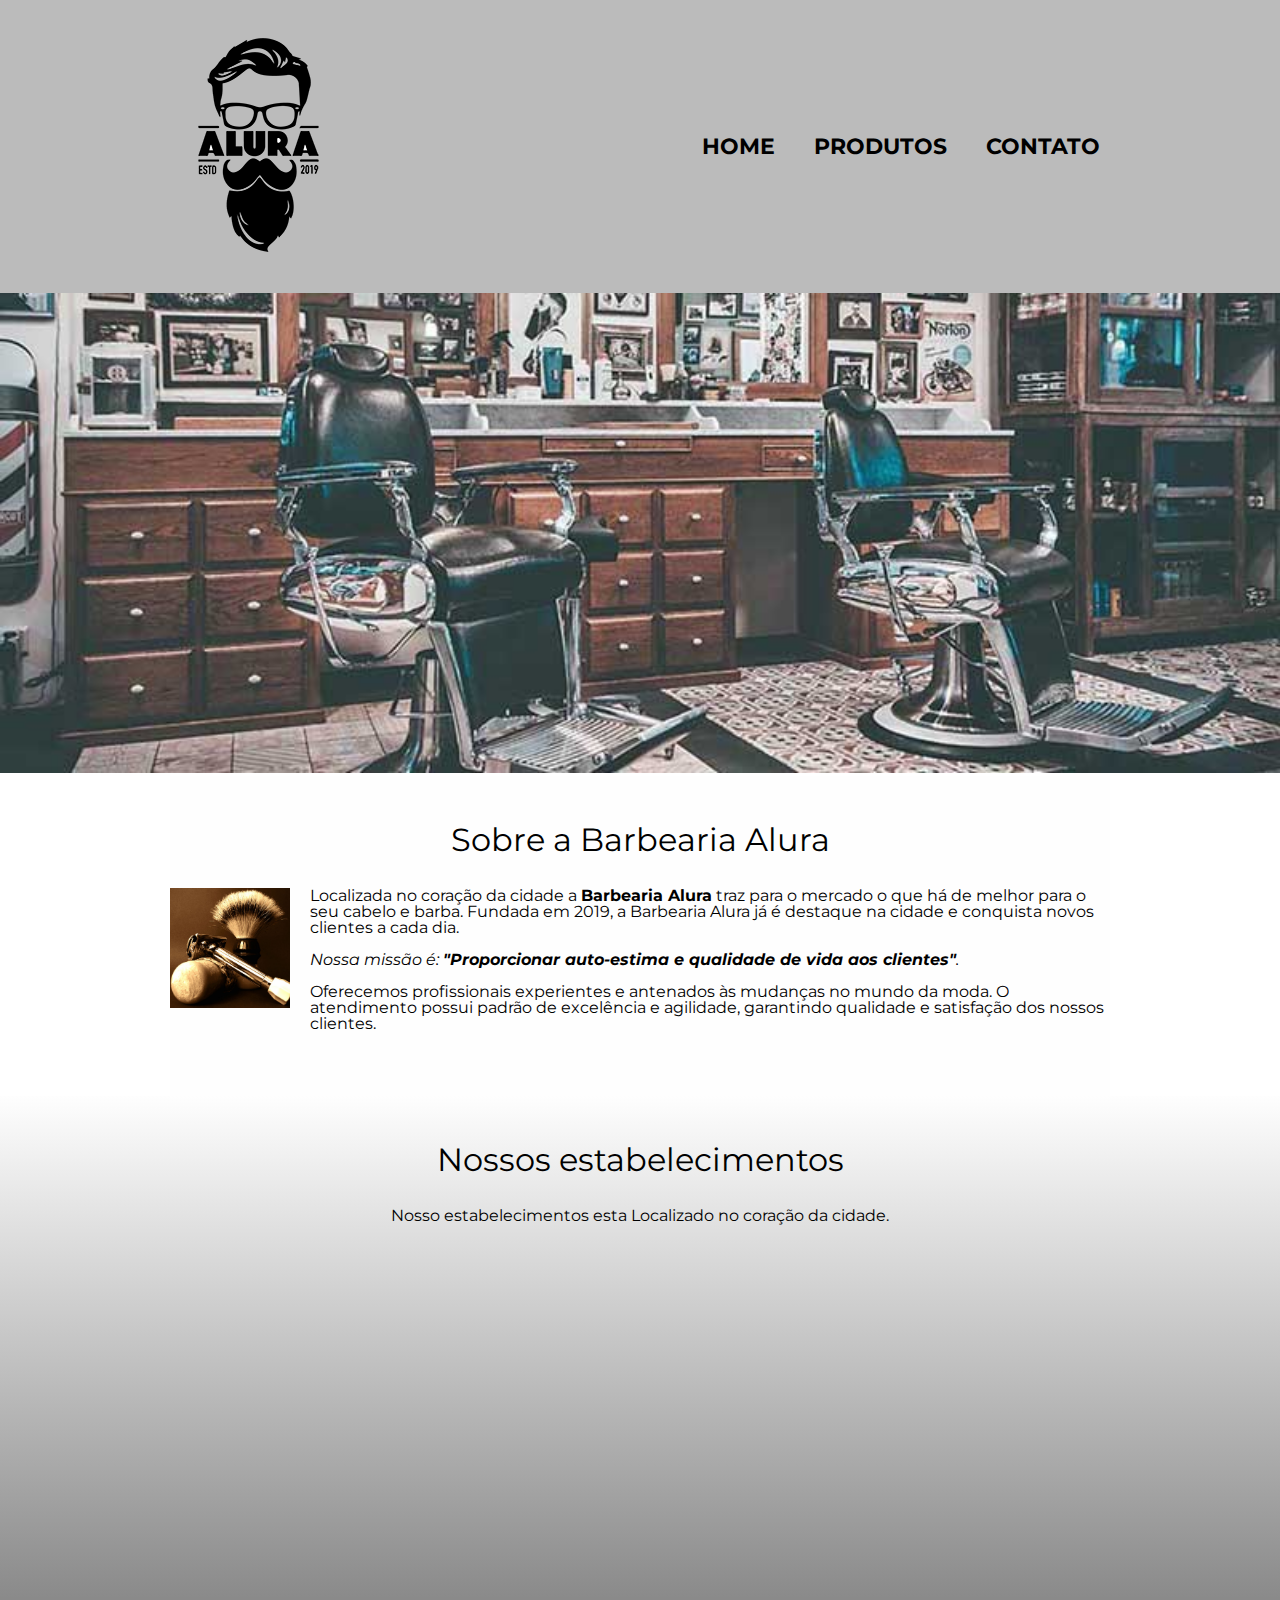
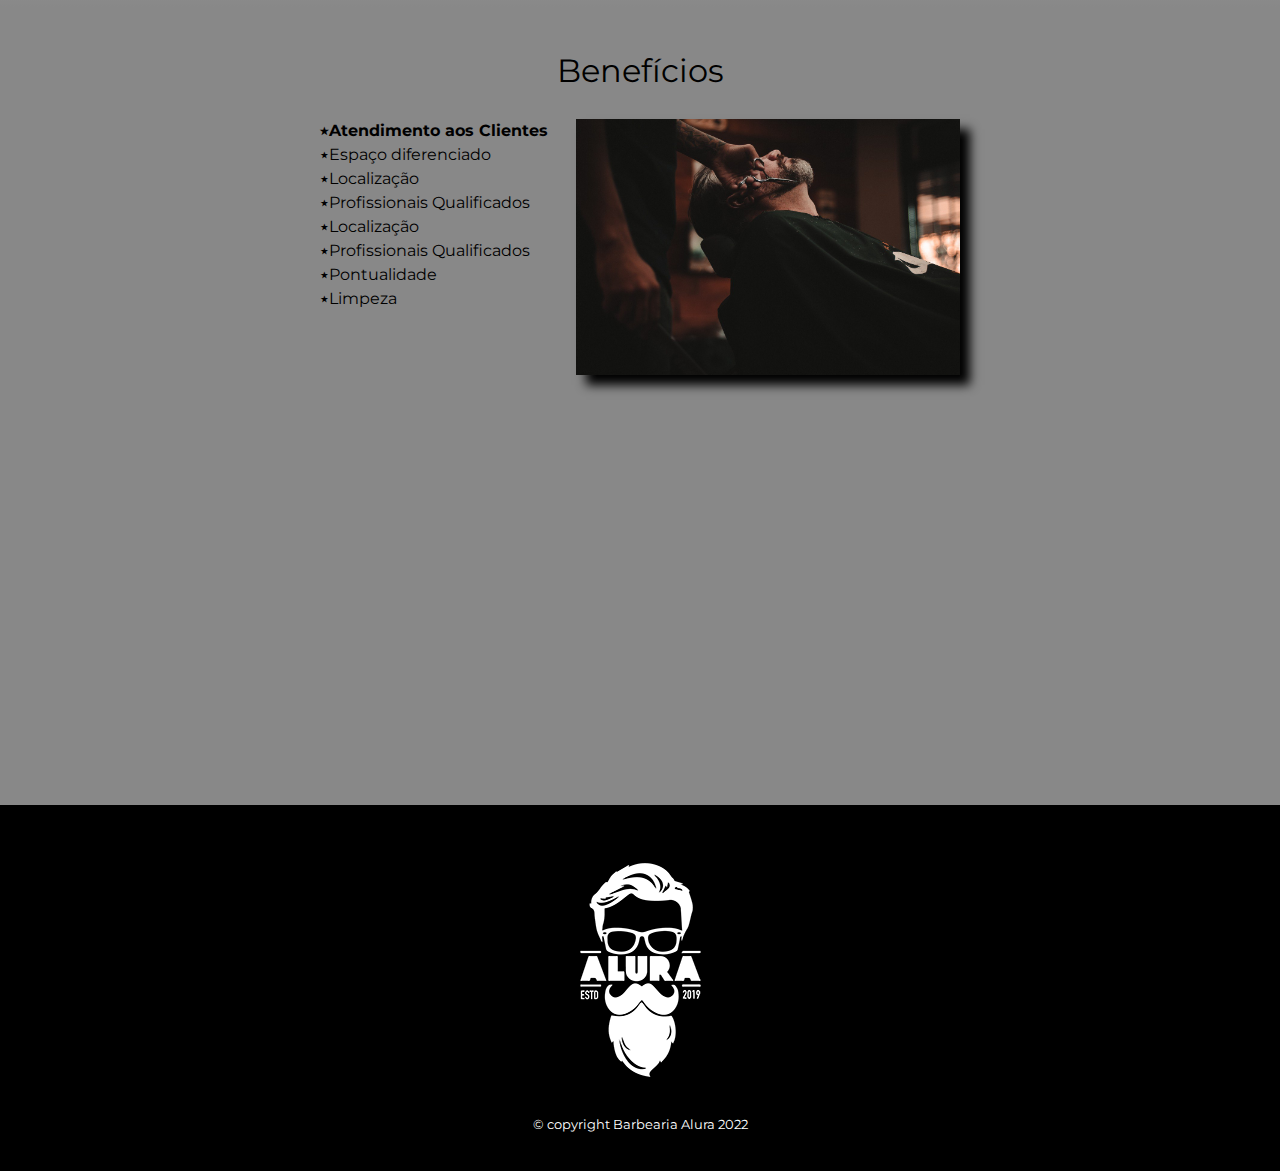
<file: index.html>
<!DOCTYPE html>
<html lang="pt-br">

<head>
	<meta charset="UTF-8">
	<meta name='viewport' content='width=device-width, initial-scale=1'>
	<title>Barbearia Alura</title>
	<link rel="stylesheet" href="css/reset.css">
	<link rel='stylesheet' type='text/css' media='screen' href='css/style-home.css'>
	<link rel="preconnect" href="https://fonts.googleapis.com">
	<link rel="preconnect" href="https://fonts.gstatic.com" crossorigin>
	<link href="https://fonts.googleapis.com/css2?family=Montserrat&display=swap" rel="stylesheet">
</head>

<body>
	<header class="cabeçalho-container">

		<div class="container">
			<h1><img src="img/logo.png" alt="Logo"></h1>
			<nav class="nav-container">
				<ul>
					<li><a href="index.html">Home</a></li>
					<li><a href="produtos.html">Produtos</a></li>
					<li><a href="contato.html">Contato</a></li>
				</ul>
			</nav>
		</div>

	</header>

	<img class="banner" src="img/banner.jpg" alt="Logo banner">

	<main class="main-home">

		<section class="conteudo-principal">
			<h2 class="titulo-principal">
				Sobre a Barbearia Alura
			</h2>
			<img class="utensilios" src="img/utensilios.jpg" alt="Imagem de utensilios">
			<p>Localizada no coração da cidade a <strong>Barbearia Alura</strong> traz para o mercado o que há de melhor
				para o seu cabelo e barba. Fundada em 2019, a Barbearia Alura já é destaque na cidade e conquista novos
				clientes a cada dia.</p>
			<p id="missao"><em>Nossa missão é: <strong>"Proporcionar auto-estima e qualidade de vida aos
						clientes"</strong>.</em></p>
			<p>Oferecemos profissionais experientes e antenados às mudanças no mundo da moda. O atendimento possui
				padrão de
				excelência e agilidade, garantindo qualidade e satisfação dos nossos clientes.</p>
		</section>

		<section class="mapa">
			<h3 class="titulo-principal">Nossos estabelecimentos</h3>
			<p>Nosso estabelecimentos esta Localizado no coração da cidade.</p>
			<div class="conteudo-mapa">
				<iframe
					src="https://www.google.com/maps/embed?pb=!1m18!1m12!1m3!1d117116.57502419496!2d-46.702857620504204!3d-23.46432490239649!2m3!1f0!2f0!3f0!3m2!1i1024!2i768!4f13.1!3m3!1m2!1s0x94ce5a2b2ed7f3a1%3A0xab35da2f5ca62674!2sCaelum%20-%20Escola%20de%20Tecnologia!5e0!3m2!1spt-BR!2sbr!4v1654613839470!5m2!1spt-BR!2sbr"
					width="100%" height="300" style="border:0;" allowfullscreen="" loading="lazy"
					referrerpolicy="no-referrer-when-downgrade"></iframe>
			</div>
		</section>

		<section class="beneficios">
			<h2 class="titulo-principal">Benefícios</h2>
			<div class="conteudo-beneficios">
				<ul class="lista-benefinicios">
					<li class="itens-list">Atendimento aos Clientes</li>
					<li class="itens-list">Espaço diferenciado</li>
					<li class="itens-list">Localização</li>
					<li class="itens-list">Profissionais Qualificados</li>
					<li class="itens-list">Localização</li>
					<li class="itens-list">Profissionais Qualificados</li>
					<li class="itens-list">Pontualidade</li>
					<li class="itens-list">Limpeza</li>
				</ul>
				<img class="imagem-beneficio" src="img/beneficios.jpg" alt="Imagem beneficios">
			</div>
			<div class="video">
				<iframe width="100%" height="315" src="https://www.youtube.com/embed/wcVVXUV0YUY" frameborder="0"
					allow="accelerometer; autoplay; encrypted-media; gyroscope; picture-in-picture"
					allowfullscreen></iframe></div>
		</section>
	</main>
	
	<Footer class="rodape-container">
		<div class="container-footer">
			<img src="img/logo-branco.png" alt="">
			<p class="copyright">
				&copy; copyright Barbearia Alura 2022</p>
		</div>

	</Footer>
</body>

</html>
</file>
<file: css/style-home.css>
.cabeçalho-container {
    background-color: #BBBBBB;
    padding: 20px 0;
}

.container {
    width: 940px;
    margin: 0 auto;
    display: flex;
    justify-content: space-between;
    align-items: center;
}

.nav-container li {
    display: inline;
    margin: 0 0 0 15px;
    padding: 10px;

}

.nav-container a {
    text-transform: uppercase;
    color: #000000;
    font-weight: bold;
    font-size: 22px;
    text-decoration: none;
}

.nav-container a:hover {
    color: #c78c19;
    text-decoration: underline;
}

body {
    font-family: 'Montserrat', sans-serif;
    overflow-x: hidden;
}

.banner{
    width: 100%;
}
.conteudo-principal{
    padding: 3em 0;
    background-color: #fefefe;
    width: 940px;
    margin: 0 auto;
}
.titulo-principal {
    text-align: center;
    font-size: 2em;
    margin-bottom: 1em;
    clear: left;
}
.conteudo-principal p {
    margin-bottom: 1em;
}

.conteudo-principal strong {
    font-weight: bold;
}

.conteudo-principal em {
    font-style: italic;
}

.utensilios {
    width: 120px;
    float: left;
    margin: 0 20px 20px 0;
}
.mapa {
    padding: 3em 0;
    background: linear-gradient(#fefefe, #888888);
}

.conteudo-mapa{
    width: 940px;
    margin: 0 auto;
}
.mapa p {
    margin: 0 0 2em;
    text-align: center;
}

.video {
    width: 560px;
    margin: 2em auto;
}

.beneficios {
    padding: 3em 0;
    background-color: #888888;
}
.conteudo-beneficios{
    width: 640px;
    margin: 0 auto;
    display: flex;
}

.lista-benefinicios{
    width: 40%;
}

.itens-list {
    line-height: 1.5;
}

.itens-list:first-child {
    font-weight: bold;
}

.itens-list::before {
    content: "\066D";
}


.imagem-beneficio {
    width: 60%;
    opacity: 1;
    transition: 400ms;
    cursor: pointer;
    box-shadow: 10px 10px 10px 0 black;
}

.imagem-beneficio:hover {
    opacity: 0.3;
}
/*                     Footer                    */

.rodape-container{
    background-color:#000000;
}


.container-footer {
    text-align: center;
    padding: 40px
}

.copyright {
    color: white;
    font-size: 13px;
    margin-top: 20px;
}

@media screen and (max-width:480px) {
   .container, .conteudo-principal, .conteudo-mapa, .video, .conteudo-beneficios{
       width: auto;
   }
   .conteudo-beneficios, .container {
       flex-direction: column;
   }
   .nav-container ul {
       display: flex;
    
   }
   .nav-container li{
    margin: 0 auto;
   }
   .conteudo-principal{
       padding: 1em;
   }
   .conteudo-mapa {
       padding: 1em;
   }
   .lista-benefinicios{
       padding: 1em;
   }

   .imagem-beneficio {
       width: 90%;
       margin: 0 auto;
   }
   
}


@media screen and (max-width:380px){
    .nav-container ul {
        display: flex;
        width: auto;
         
    }
    .nav-container a {
        font-size: 16px;
    }
}
</file>
